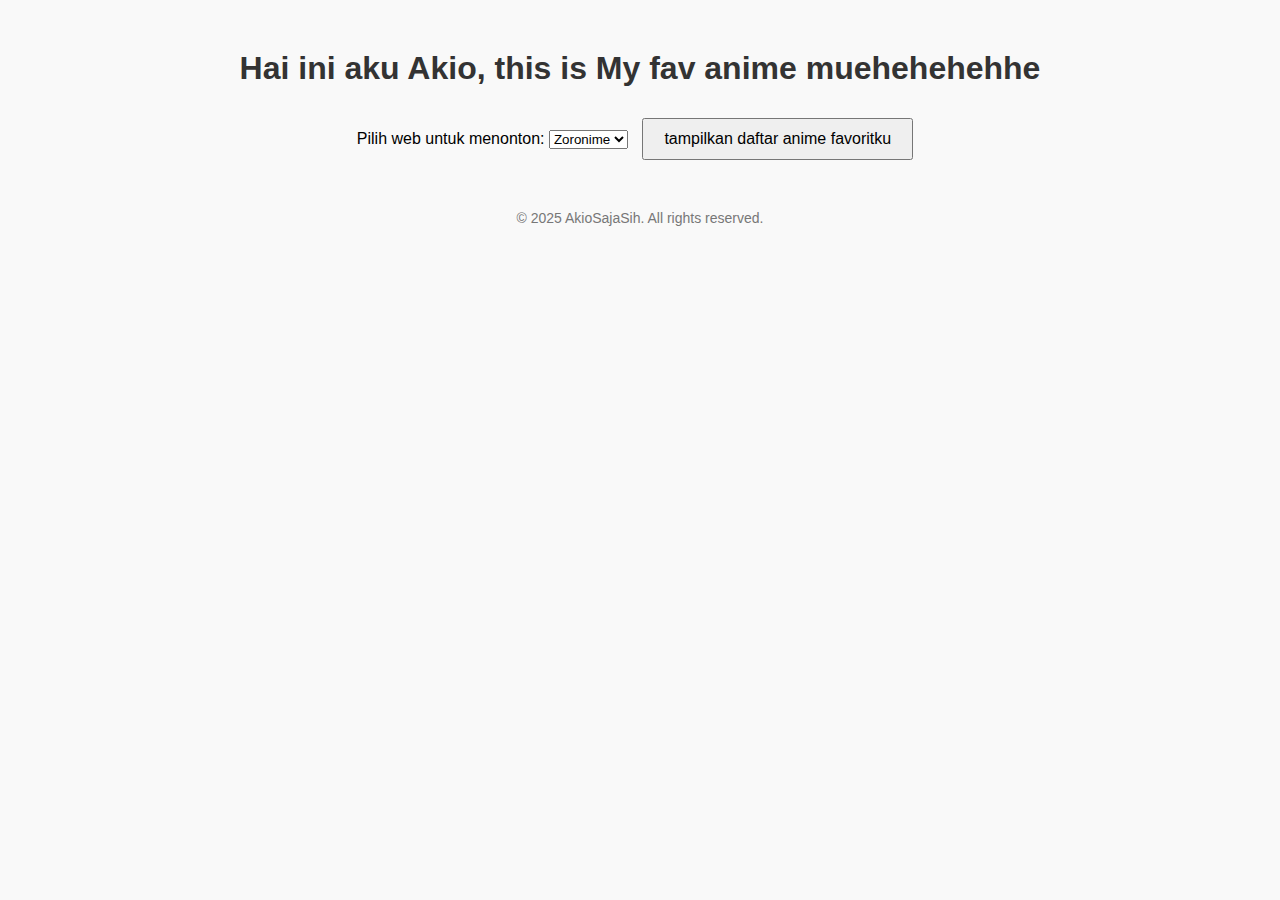
<file: pet sell/index.html>
<!DOCTYPE html>
<html lang="id">
    <head>
        <meta charset="UTF-8">
        <meta name="viewport" content="width=device-width, initial-scale=1.0">
        <title>My anime list</title>
        <link rel="stylesheet" href="style.css">
    </head>
    <body>
        <h1>Hai ini aku Akio, this is My fav anime muehehehehhe</h1>
        <label for="siteSelect">Pilih web untuk menonton:</label>
        <select id="siteSelect">
            <option value="zoro">Zoronime</option>
            <option value="bilibili">Bilibili</option>
        </select>
        <button id="showBtn">tampilkan daftar anime favoritku</button>

        <ul id="animeList"></ul>

        <footer>
            &copy; 2025 AkioSajaSih. All rights reserved.
        </footer>

        <script src="script.js"></script>
    </body>
</html>
</file>
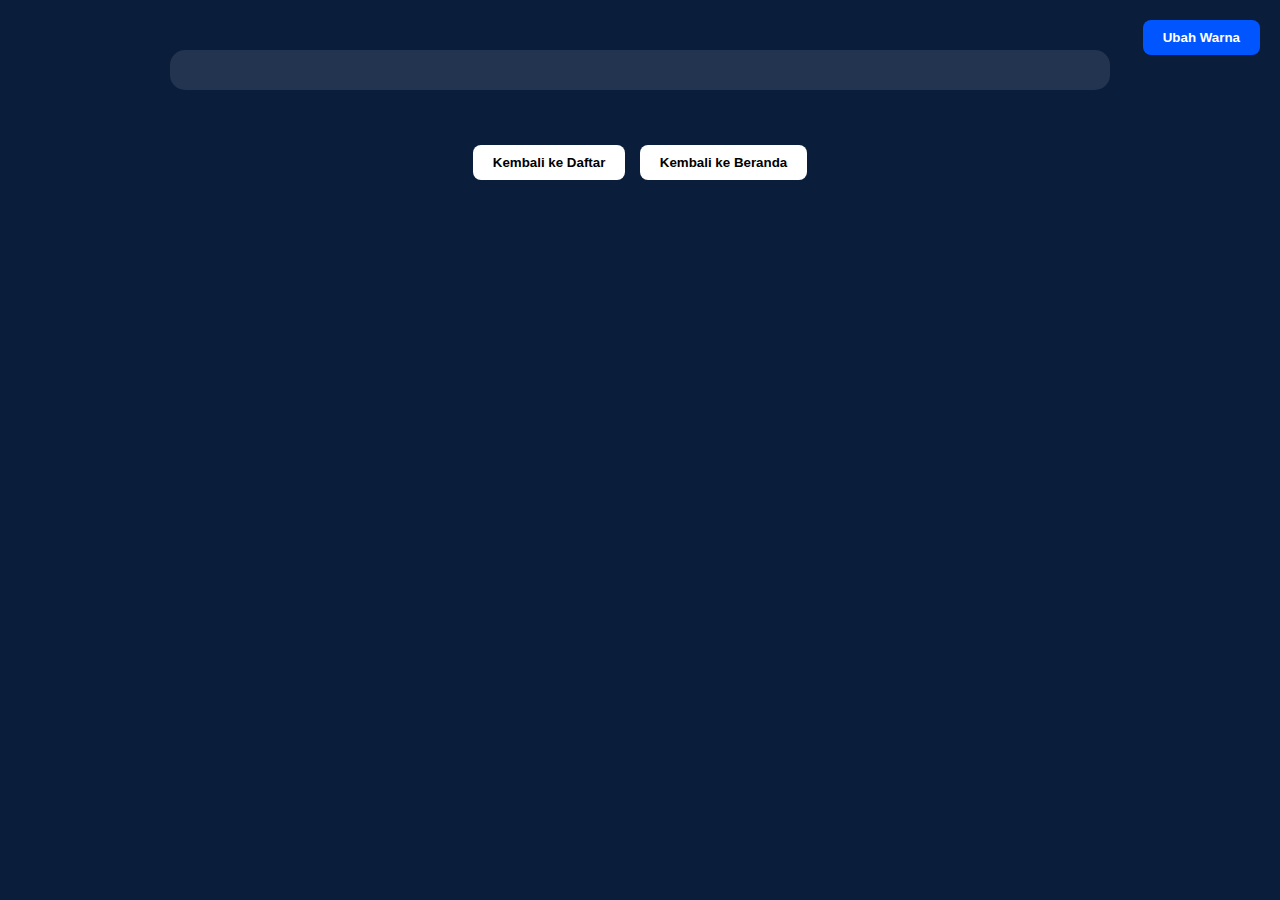
<file: isi.html>
<!DOCTYPE html>
<html lang="id">
<head>
  <meta charset="UTF-8">
  <meta name="viewport" content="width=device-width, initial-scale=1.0">
  <title>Detail Anime</title>
  <style>
    body {
      font-family: Arial, sans-serif;
      background-color: #0a1d3b;
      color: white;
      transition: background-color 0.5s;
      margin: 0;
      padding: 0;
    }

    .container {
      max-width: 900px;
      margin: 50px auto;
      display: flex;
      flex-wrap: wrap;
      align-items: center;
      gap: 30px;
      background-color: rgba(255, 255, 255, 0.1);
      border-radius: 15px;
      padding: 20px;
    }

    img {
      width: 300px;
      border-radius: 10px;
      box-shadow: 0 0 10px rgba(0,0,0,0.3);
    }

    .info {
      flex: 1;
      min-width: 250px;
    }

    h1 {
      margin-top: 0;
    }

    button {
      background-color: white;
      color: black;
      padding: 10px 20px;
      border: none;
      border-radius: 8px;
      cursor: pointer;
      margin: 5px;
      font-weight: bold;
    }

    button:hover {
      background-color: #ddd;
    }

    #colorButton {
      position: fixed;
      top: 15px;
      right: 15px;
      background-color: #0055ff;
      color: white;
    }
  </style>
</head>
<body>
  <div class="container" id="animeInfo"></div>

  <div style="text-align:center; margin-bottom: 40px;">
    <button onclick="window.location.href='daftar.html'">Kembali ke Daftar</button>
    <button onclick="window.location.href='index.html'">Kembali ke Beranda</button>
  </div>

  <button id="colorButton" onclick="ubahWarna()">Ubah Warna</button>

  <script>
    const data = JSON.parse(localStorage.getItem("selectedAnime"));
    const container = document.getElementById("animeInfo");

    if (data) {
      container.innerHTML = `
        <img src="${data.img}" alt="${data.name}">
        <div class="info">
          <h1>${data.name}</h1>
          <p><b>Genre:</b> ${data.genre}</p>
          <p><b>Rating:</b> ${data.rating}</p>
          <p><b>Sinopsis:</b> ${data.synopsis}</p>
          <button onclick="pilihWeb()">Tonton Sekarang</button>
        </div>
      `;
    }

    function pilihWeb() {
      const pilihan = prompt("Pilih tempat menonton:\n1. Zoronime\n2. Bilibili");
      if (pilihan == "1") window.open("https://zoronime.id/", "_blank");
      else if (pilihan == "2") window.open("https://www.bilibili.tv/id", "_blank");
      else alert("Pilihan tidak valid!");
    }

    let darkMode = true;
    function ubahWarna() {
      document.body.style.backgroundColor = darkMode ? "#2a52be" : "#0a1d3b";
      darkMode = !darkMode;
    }
  </script>
</body>
</html>
</file>
<file: pet sell/style.css>
body {
    font-family: Arial, sans-serif;
    text-align: center;
    margin-top: 50px;
    background-color: #f9f9f9;
}

h1 {
    color: #333;
}

button {
    padding: 10px 20px;
    font-size: 16px;
    cursor: pointer;
    margin: 10px;
}

ul {
    list-style-type: none;
    padding: 0;
}

li {
    background-color: #e0e0e0;
    margin: 5px auto;
    padding: 10px;
    width: 200px;
    border-radius: 5px;
}

li a:hover {
    color: #0077ff;
    font-weight: bold;
}
footer {
    margin-top: 40px;
    font-size: 14px;
    color: #777;
}
</file>
